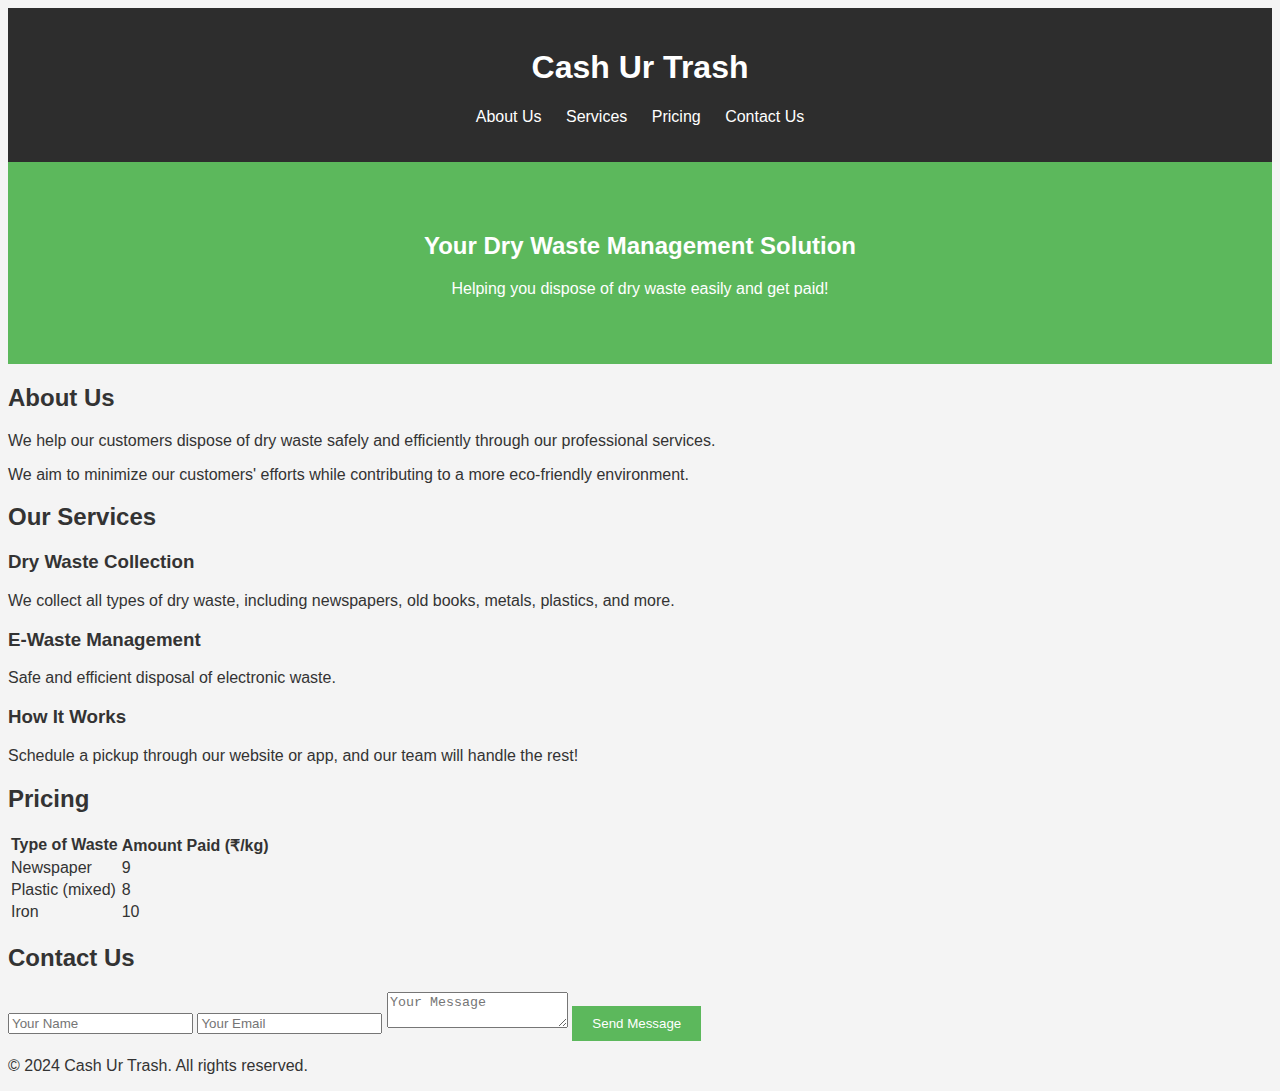
<file: index.html>
<!DOCTYPE html>
<html lang="en">
<head>
    <meta charset="UTF-8">
    <meta name="viewport" content="width=device-width, initial-scale=1.0">
    <link rel="stylesheet" href="style.css">
    <title>Cash Ur Trash</title>
</head>
<body>
    <header>
        <h1>Cash Ur Trash</h1>
        <nav>
            <ul>
                <li><a href="#about">About Us</a></li>
                <li><a href="#services">Services</a></li>
                <li><a href="#pricing">Pricing</a></li>
                <li><a href="#contact">Contact Us</a></li>
            </ul>
        </nav>
    </header>

    <section id="hero">
        <h2>Your Dry Waste Management Solution</h2>
        <p>Helping you dispose of dry waste easily and get paid!</p>
    </section>

    <section id="about">
        <h2>About Us</h2>
        <p>We help our customers dispose of dry waste safely and efficiently through our professional services.</p>
        <p>We aim to minimize our customers' efforts while contributing to a more eco-friendly environment.</p>
    </section>

    <section id="services">
        <h2>Our Services</h2>
        <h3>Dry Waste Collection</h3>
        <p>We collect all types of dry waste, including newspapers, old books, metals, plastics, and more.</p>
        <h3>E-Waste Management</h3>
        <p>Safe and efficient disposal of electronic waste.</p>
        <h3>How It Works</h3>
        <p>Schedule a pickup through our website or app, and our team will handle the rest!</p>
    </section>

    <section id="pricing">
        <h2>Pricing</h2>
        <table>
            <thead>
                <tr>
                    <th>Type of Waste</th>
                    <th>Amount Paid (₹/kg)</th>
                </tr>
            </thead>
            <tbody>
                <tr>
                    <td>Newspaper</td>
                    <td>9</td>
                </tr>
                <tr>
                    <td>Plastic (mixed)</td>
                    <td>8</td>
                </tr>
                <tr>
                    <td>Iron</td>
                    <td>10</td>
                </tr>
            </tbody>
        </table>
    </section>

    <section id="contact">
        <h2>Contact Us</h2>
        <form id="contactForm">
            <input type="text" name="name" placeholder="Your Name" required>
            <input type="email" name="email" placeholder="Your Email" required>
            <textarea name="message" placeholder="Your Message" required></textarea>
            <button type="submit">Send Message</button>
        </form>
    </section>

    <footer>
        <p>© 2024 Cash Ur Trash. All rights reserved.</p>
    </footer>

    <script src="app.js"></script>
</body>
</html>
</file>
<file: style.css>
body {
    font-family: Arial, sans-serif;
    background-color: #f4f4f4;
    color: #333;
}

header {
    background-color: #2d2d2d;
    color: white;
    padding: 20px;
    text-align: center;
}

header nav ul {
    list-style: none;
    padding: 0;
}

header nav ul li {
    display: inline;
    margin: 0 10px;
}

header nav ul li a {
    color: #fff;
    text-decoration: none;
}

#hero {
    background-color: #5cb85c; /* Green */
    color: white;
    padding: 50px;
    text-align: center;
}

button {
    background-color: #5cb85c;
    color: white;
    border: none;
    padding: 10px 20px;
    cursor: pointer;
}

button:hover {
    background-color: #4cae4c;
}
</file>
